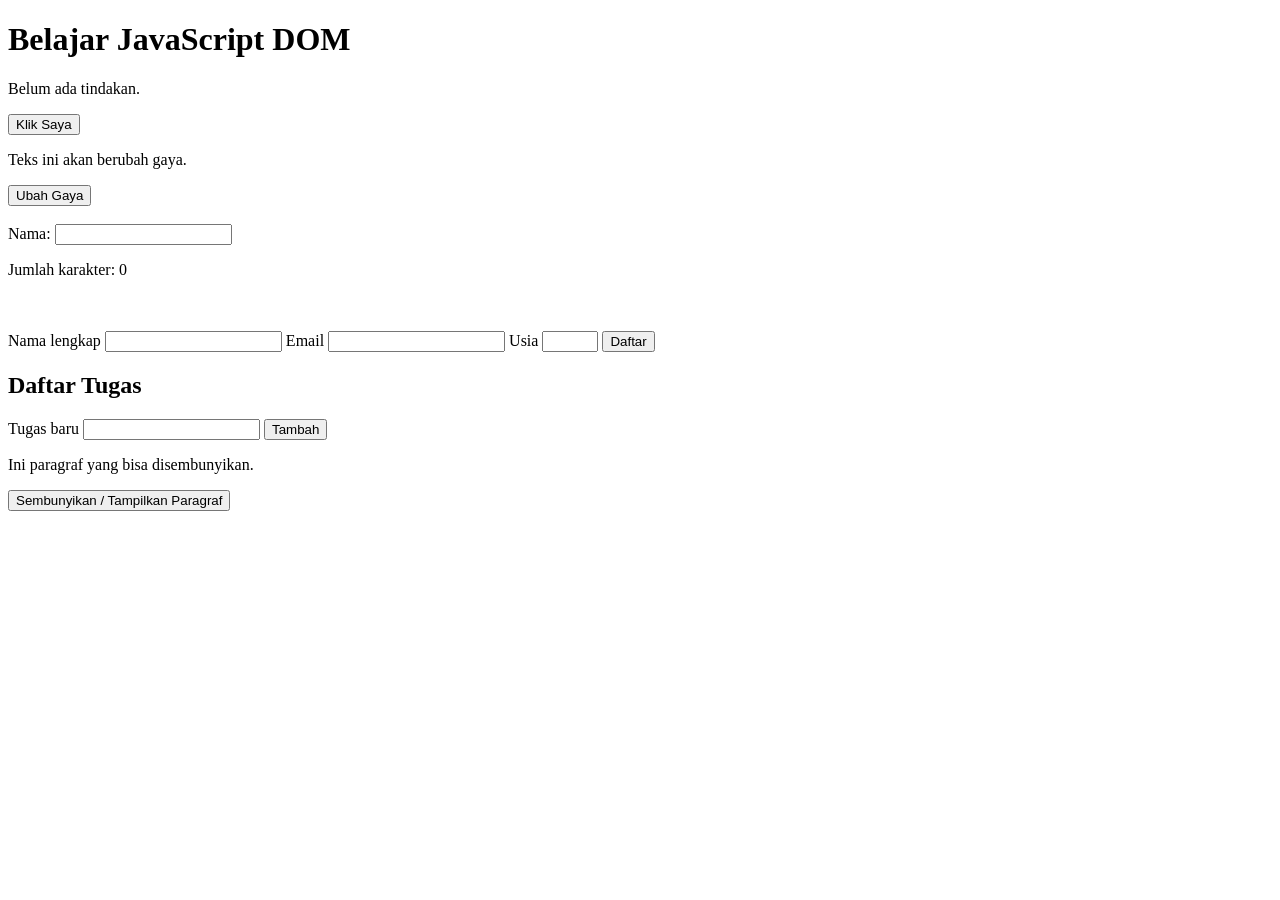
<file: index.html>
<!DOCTYPE html>
<html lang="id">
    <head>
        <meta charset="UTF-8">
        <meta name="viewport" content="width=device-width, initial-scale=1.0">
        <title>Praktikum DOM dan Event</title>
        <link rel="stylesheet" href="style.css">
        <script src="script.js" defer></script> 
    </head>

    <body>
        <h1 id="judul">Latihan DOM</h1>
        <p id="pesan">Belum ada tindakan.</p>
        <button id="tombolAksi" type="button">Klik Saya</button>
        <p id="teksGaya">Teks ini akan berubah gaya.</p>
        <button id="tombolGaya" type="button">Ubah Gaya</button><br><br>
        <label for="namaInput">Nama:</label> 
        <input type="text" id="namaInput" maxlength="40">
        <p>Jumlah karakter: <span id="jumlahKarakter">0</span></p><br><br>
        <form id="formPendaftaran" novalidate>
        <label for="nama">Nama lengkap</label>
        <input id="nama" name="nama" type="text">
        <label for="email">Email</label>
        <input id="email" name="email" type="email">
        <label for="usia">Usia</label>
        <input id="usia" name="usia" type="number" min="17" max="100">
        <button type="submit">Daftar</button>
        </form>
        <p id="pesanForm" aria-live="polite"></p>
        <section>
            <h2>Daftar Tugas</h2>
            <label for="inputTugas">Tugas baru</label>
            <input id="inputTugas" type="text">
            <button id="tambahTugas" type="button">Tambah</button>
            <p id="pesanTugas" aria-live="polite"></p>
            <ul id="daftarTugas"></ul>
        </section>
        <p id="paragrafRahasia">Ini paragraf yang bisa disembunyikan.</p>
        <button id="tombolSembunyi">Sembunyikan / Tampilkan Paragraf</button>
    </body>
</html>
</file>
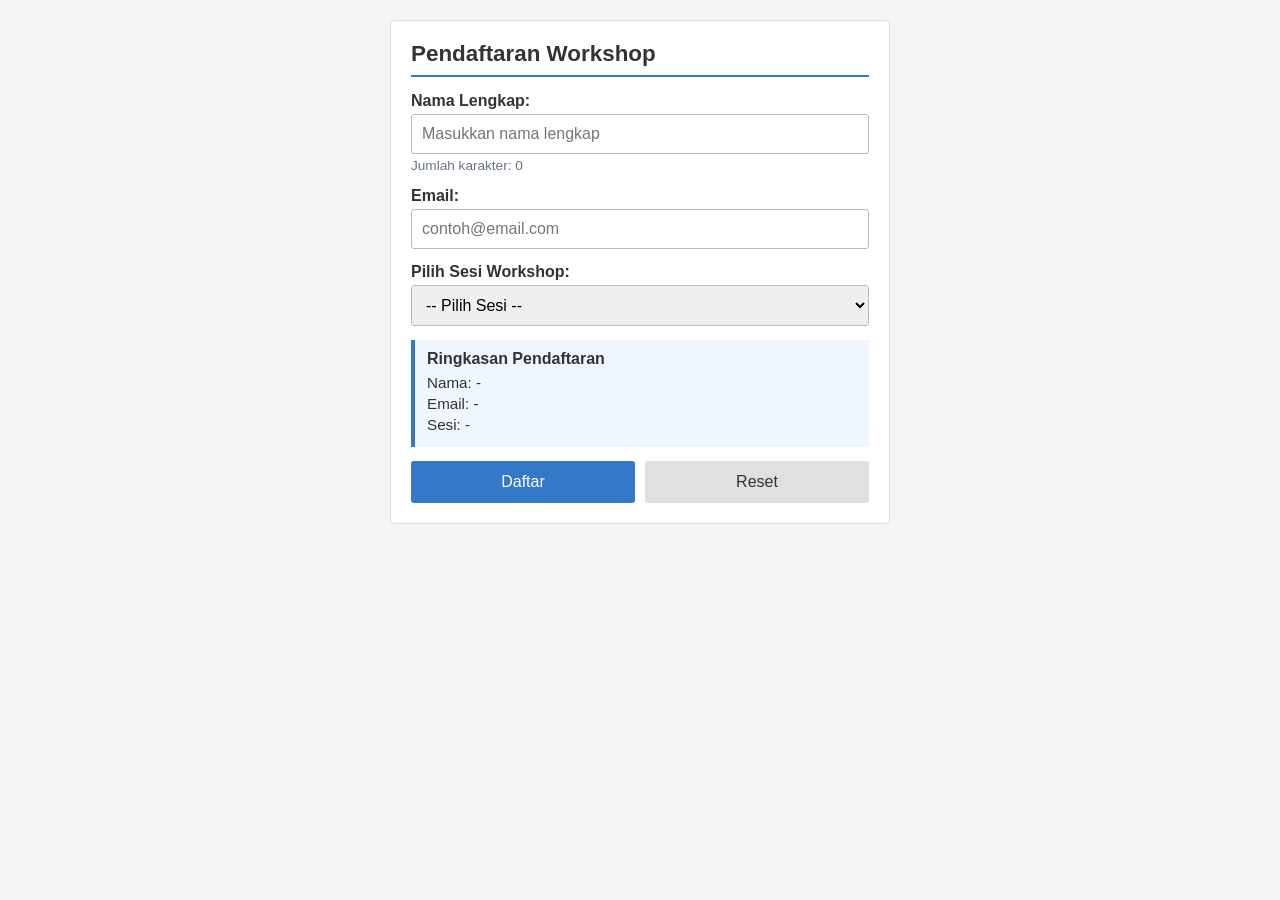
<file: mini-projek/index.html>
<!DOCTYPE html>
<html lang="id">
<head>
    <meta charset="UTF-8">
    <meta name="viewport" content="width=device-width, initial-scale=1.0">
    <title>Pendaftaran Workshop</title>
    <link rel="stylesheet" href="style.css">
</head>
<body>
    <div class="container">
        <h1>Pendaftaran Workshop</h1>

        <form id="formDaftar">
            <div class="form-group">
                <label for="nama">Nama Lengkap:</label>
                <input type="text" id="nama" placeholder="Masukkan nama lengkap">
                <div class="counter">Jumlah karakter: <span id="jumlahKarakter">0</span></div>
            </div>

            <div class="form-group">
                <label for="email">Email:</label>
                <input type="email" id="email" placeholder="contoh@email.com">
            </div>

            <div class="form-group">
                <label for="sesi">Pilih Sesi Workshop:</label>
                <select id="sesi">
                    <option value="">-- Pilih Sesi --</option>
                    <option value="pagi">Sesi Pagi (09:00 - 12:00)</option>
                    <option value="siang">Sesi Siang (13:00 - 16:00)</option>
                    <option value="malam">Sesi Malam (19:00 - 21:00)</option>
                </select>
            </div>

            <div class="ringkasan">
                <h3>Ringkasan Pendaftaran</h3>
                <p>Nama: <span id="ringNama">-</span></p>
                <p>Email: <span id="ringEmail">-</span></p>
                <p>Sesi: <span id="ringSesi">-</span></p>
            </div>

            <div id="pesanForm" class="pesan"></div>

            <div class="button-group">
                <button type="submit" id="tombolDaftar">Daftar</button>
                <button type="button" id="tombolReset">Reset</button>
            </div>
        </form>
    </div>

    <script src="script.js"></script>
</body>
</html>
</file>
<file: style.css>
.highlight {
 color: #173f75;
 background-color: #e6f1ff;
 border-left: 4px solid #3478c8;
 padding: 12px;
}
.teks-besar { font-size: 1.4rem; }

.selesai span { text-decoration: line-through; color: #687386; }
li { margin-bottom: 8px; }

.sembunyi {
    display: none;
}
</file>
<file: mini-projek/style.css>
* {
    box-sizing: border-box;
}

body {
    font-family: Arial, sans-serif;
    margin: 0;
    padding: 20px;
    background-color: #f5f5f5;
    color: #333;
}

.container {
    max-width: 500px;
    margin: 0 auto;
    background: #fff;
    padding: 20px;
    border: 1px solid #ddd;
    border-radius: 4px;
}

h1 {
    margin-top: 0;
    font-size: 1.4rem;
    border-bottom: 2px solid #3478c8;
    padding-bottom: 8px;
}

.form-group {
    margin-bottom: 14px;
}

label {
    display: block;
    margin-bottom: 4px;
    font-weight: bold;
}

input, select {
    width: 100%;
    padding: 10px;
    font-size: 1rem;
    border: 1px solid #bbb;
    border-radius: 3px;
}

.counter {
    font-size: 0.85rem;
    color: #687386;
    margin-top: 4px;
}

.ringkasan {
    background-color: #f0f6ff;
    border-left: 4px solid #3478c8;
    padding: 10px 12px;
    margin: 14px 0;
}

.ringkasan h3 {
    margin: 0 0 6px 0;
    font-size: 1rem;
}

.ringkasan p {
    margin: 4px 0;
    font-size: 0.95rem;
}

.pesan {
    padding: 10px;
    margin: 10px 0;
    border-radius: 3px;
    display: none;
}

.pesan.error {
    display: block;
    background-color: #fde2e2;
    color: #a01818;
    border-left: 4px solid #c0392b;
}

.pesan.success {
    display: block;
    background-color: #e6f7e6;
    color: #1e6b1e;
    border-left: 4px solid #27ae60;
}

.button-group {
    display: flex;
    gap: 10px;
    margin-top: 14px;
}

button {
    flex: 1;
    padding: 12px;
    font-size: 1rem;
    border: none;
    border-radius: 3px;
    cursor: pointer;
    color: #fff;
}

#tombolDaftar {
    background-color: #3478c8;
}

#tombolDaftar:hover {
    background-color: #173f75;
}

#tombolReset {
    background-color: #e0e0e0;
    color: #333;
}

#tombolReset:hover {
    background-color: #c9c9c9;
}

@media (max-width: 480px) {
    body { padding: 10px; }
    .container { padding: 14px; }
    .button-group { flex-direction: column; }
}
</file>
